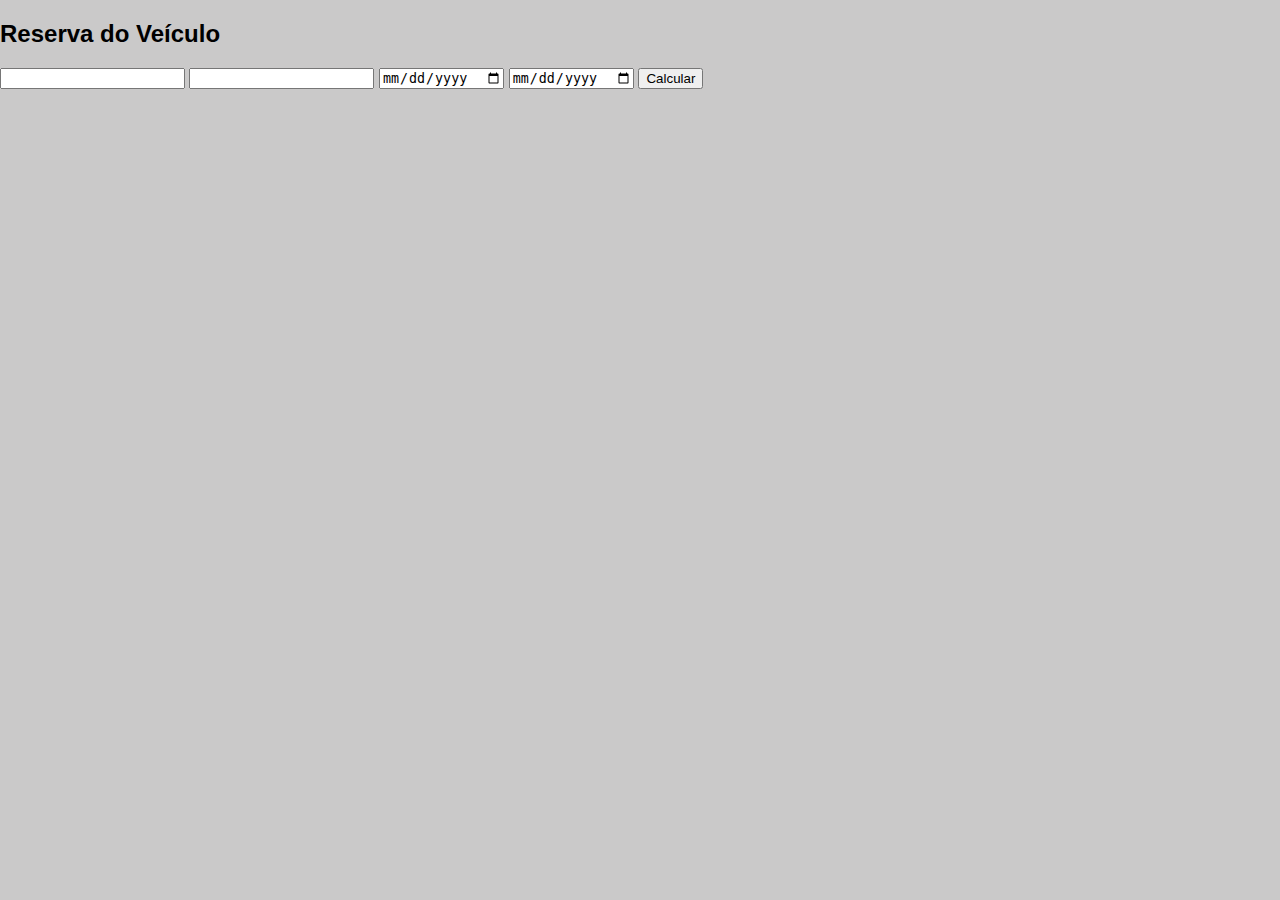
<file: locadora/reservar.html>
<!DOCTYPE html>
<html lang="pt-br">
<head>
    <meta charset="UTF-8">
    <title>Reserva</title>
    <link rel="stylesheet" href="style.css">
    <link rel="icon" type="image/x-icon" href="icons8-aluguel-de-carro-16.png">
</head>
<body>

<h2>Reserva do Veículo</h2>

 <input type="text" id="carro" readonly>
<input type="number" id="preco" readonly>

<input type="date" id="inicio">
<input type="date" id="fim">

<button type="button" onclick="calcular()">Calcular</button>

<p id="resultado"></p>

<script src="script.js"></script>

</body>
</html>
</file>
<file: locadora/style.css>
body {
    font-family: Arial, sans-serif;
    margin: 0;
    background: #cac9c9;
}

header {
    background: #4d4c4c;
    color: white;
    padding: 15px;
    border-radius: 25px;
}

nav a {
    color: rgb(255, 250, 250);
    margin-right: 15px;
    text-decoration: center;
    text-align: center;
}

.carros {
    padding: 20px;
}

.carro {
    background: #f2fff6;
    padding: 0.5px;
    margin-bottom: 30px;
    border-radius: 15px;
    text-align: center;
}
img{
    margin: 0;
    height: 15vh;
    
}
h1{
    color: #000000;
    border-radius: 10px;
    text-align: center;
    height: auto;
}
</file>
